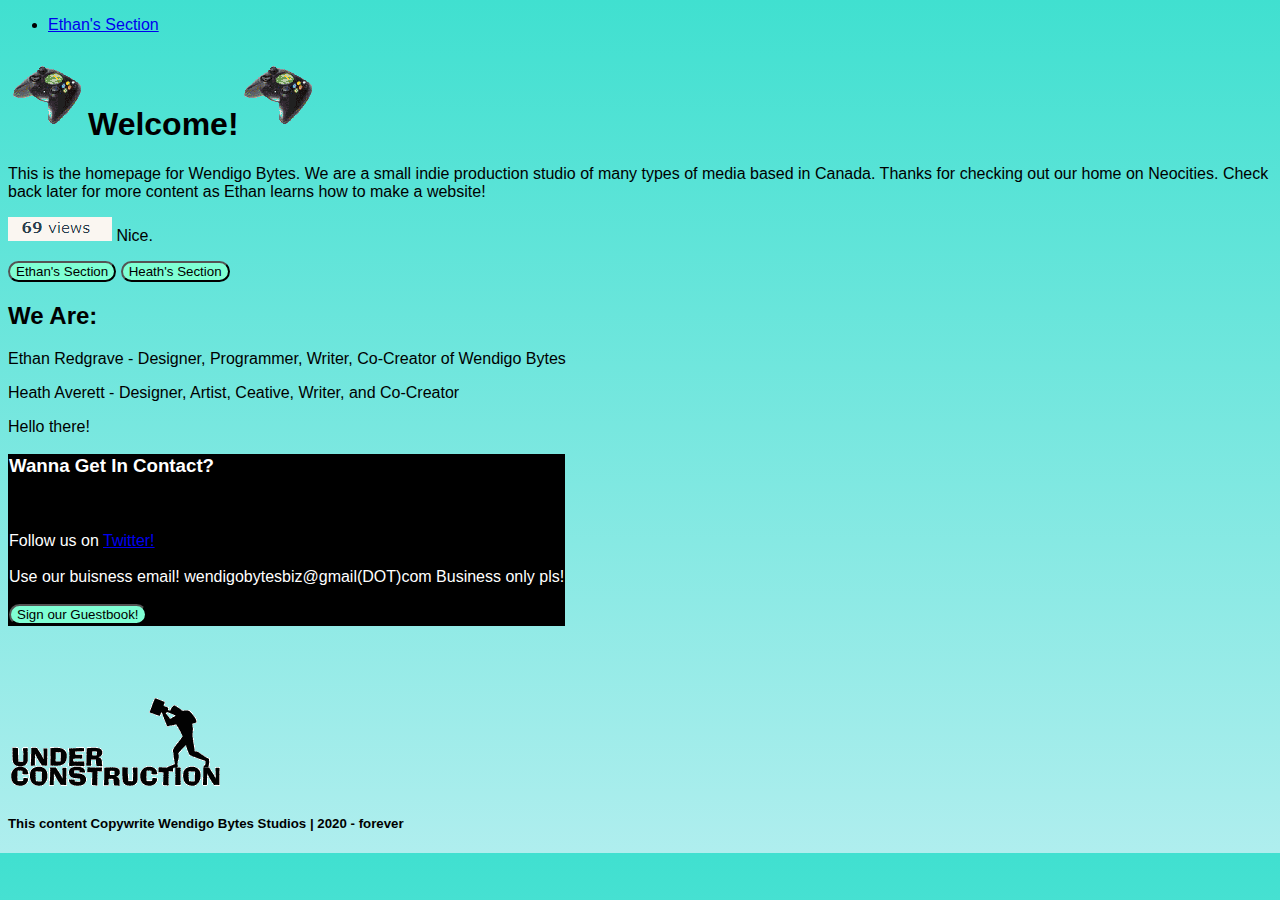
<file: _Depricated/index.html>
<!DOCTYPE html>
<html>
  <head>
    <meta charset="UTF-8">
    <meta name="viewport" content="width=device-width, initial-scale=1.0">
    <title>WendigoBytes</title>
    <!-- The style.css file allows you to change the look of your web pages.
         If you include the next line in all your web pages, they will all share the same look.
         This makes it easier to make new pages for your site. -->
    <link href="/style.css" rel="stylesheet" type="text/css" media="all">
  </head>
  <body>
      <nav>
          <ul>
            <li><a href="pages/ethan.html">Ethan's Section</a></li>
          
          </ul>
          
      </nav>
      <h1><img src ="../Images/ControllerAnim.gif">Welcome!<img src ="../Images/ControllerAnim.gif"></h1>

    <p>This is the homepage for Wendigo Bytes. We are a small indie production studio of many types of media based in Canada. Thanks for checking out our home on Neocities. Check back later for more content as Ethan learns how to make a website!</p>
    
    <p> <img src="../Images/nice.jpg" alt="We got 69 views"> Nice.</p>

	
	<a href="pages/ethan.html"><button class="navbutton">Ethan's Section</button></a>
	<a href="pages/heath.html"><button class="navbutton">Heath's Section</button></a>
	
    <a hred=""></a>

    <h2>We Are:</h2>
    <p>Ethan Redgrave - Designer, Programmer, Writer, Co-Creator of Wendigo Bytes</p>
    <p>Heath Averett - Designer, Artist, Ceative, Writer, and Co-Creator</p>
      <span>Hello there!</span>
    <div class="textbox">
    <h3 class="boxtext">Wanna Get In Contact?</h3><br>
    <p class="boxtext">Follow us on <a href="https://twitter.com/WendigoBytes">Twitter!</a></p>
    <p class="boxtext">Use our buisness email! wendigobytesbiz@gmail(DOT)com Business only pls!</p>
    <p class="boxtext"><a href="http://users3.smartgb.com/g/g.php?a=s&i=g36-31213-79"><button class="navbutton">Sign our Guestbook!</button></a></p>
    </div>
        <img src="../Images/under_construction.gif" alt="Under Construction!">
    
    
   
    
    <!-- This is a comment. You can't see it! Haha! -->
  </body>
    <h5>This content Copywrite Wendigo Bytes Studios | 2020 - forever</h5>
</html>
</file>
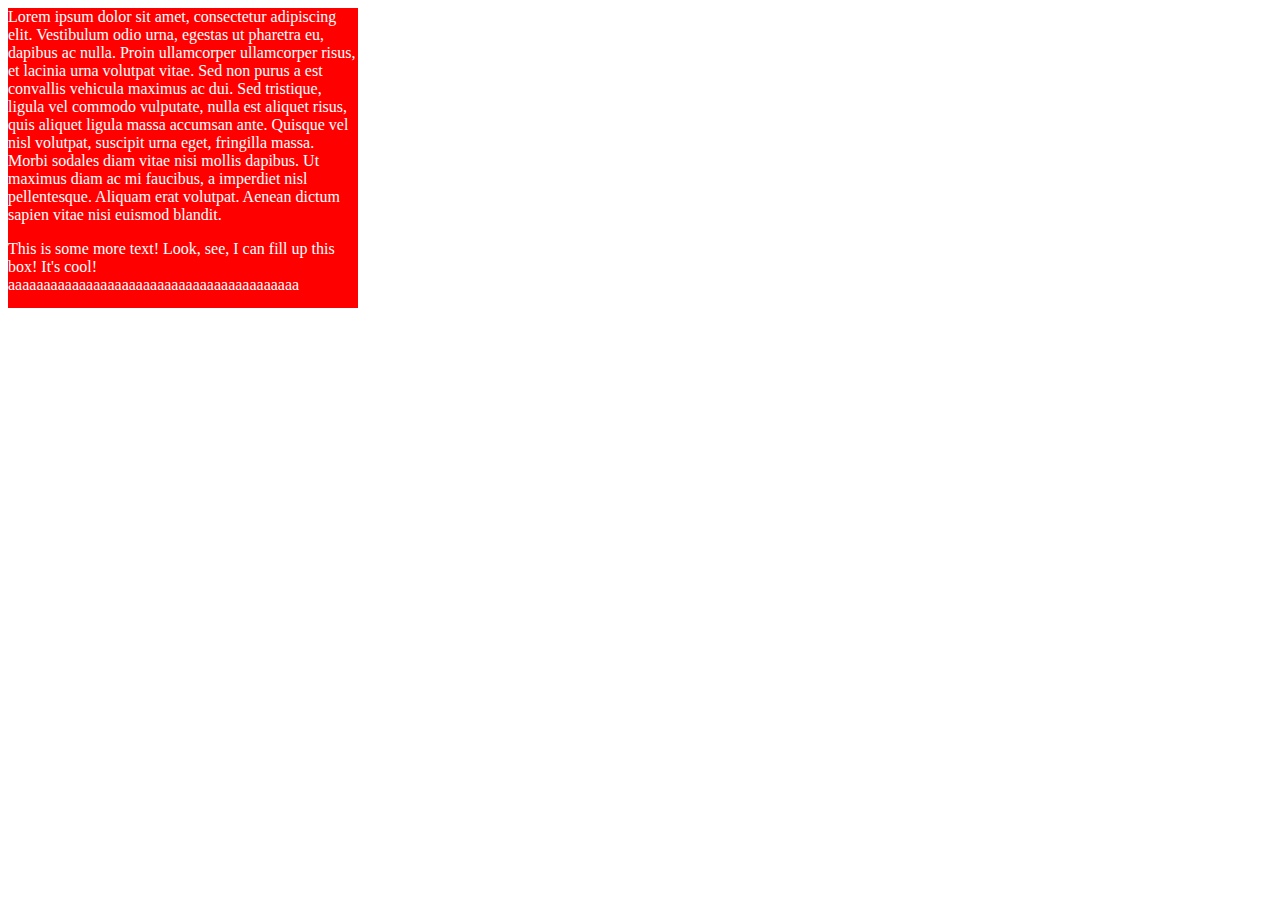
<file: box.html>
<html>
	<head>
	<style type ="text/css">
	#box1{
	width: 350px;
	height: 300px;
	background-color: red;
	}
	#boxtext{
	color: white;	

	}
	</style>
	
	</head>
	<body>
		<div id="box1"><p id="boxtext">Lorem ipsum dolor sit amet, consectetur adipiscing elit. Vestibulum odio urna, egestas ut pharetra eu, dapibus ac nulla. Proin ullamcorper ullamcorper risus, et lacinia urna volutpat vitae. Sed non purus a est convallis vehicula maximus ac dui. Sed tristique, ligula vel commodo vulputate, nulla est aliquet risus, quis aliquet ligula massa accumsan ante. Quisque vel nisl volutpat, suscipit urna eget, fringilla massa. Morbi sodales diam vitae nisi mollis dapibus. Ut maximus diam ac mi faucibus, a imperdiet nisl pellentesque. Aliquam erat volutpat. Aenean dictum sapien vitae nisi euismod blandit.</p>
		<p id="boxtext">This is some more text! Look, see, I can fill up this box! It's cool! aaaaaaaaaaaaaaaaaaaaaaaaaaaaaaaaaaaaaaaaa</p>
			</div>
		
	</body>
</html>
</file>
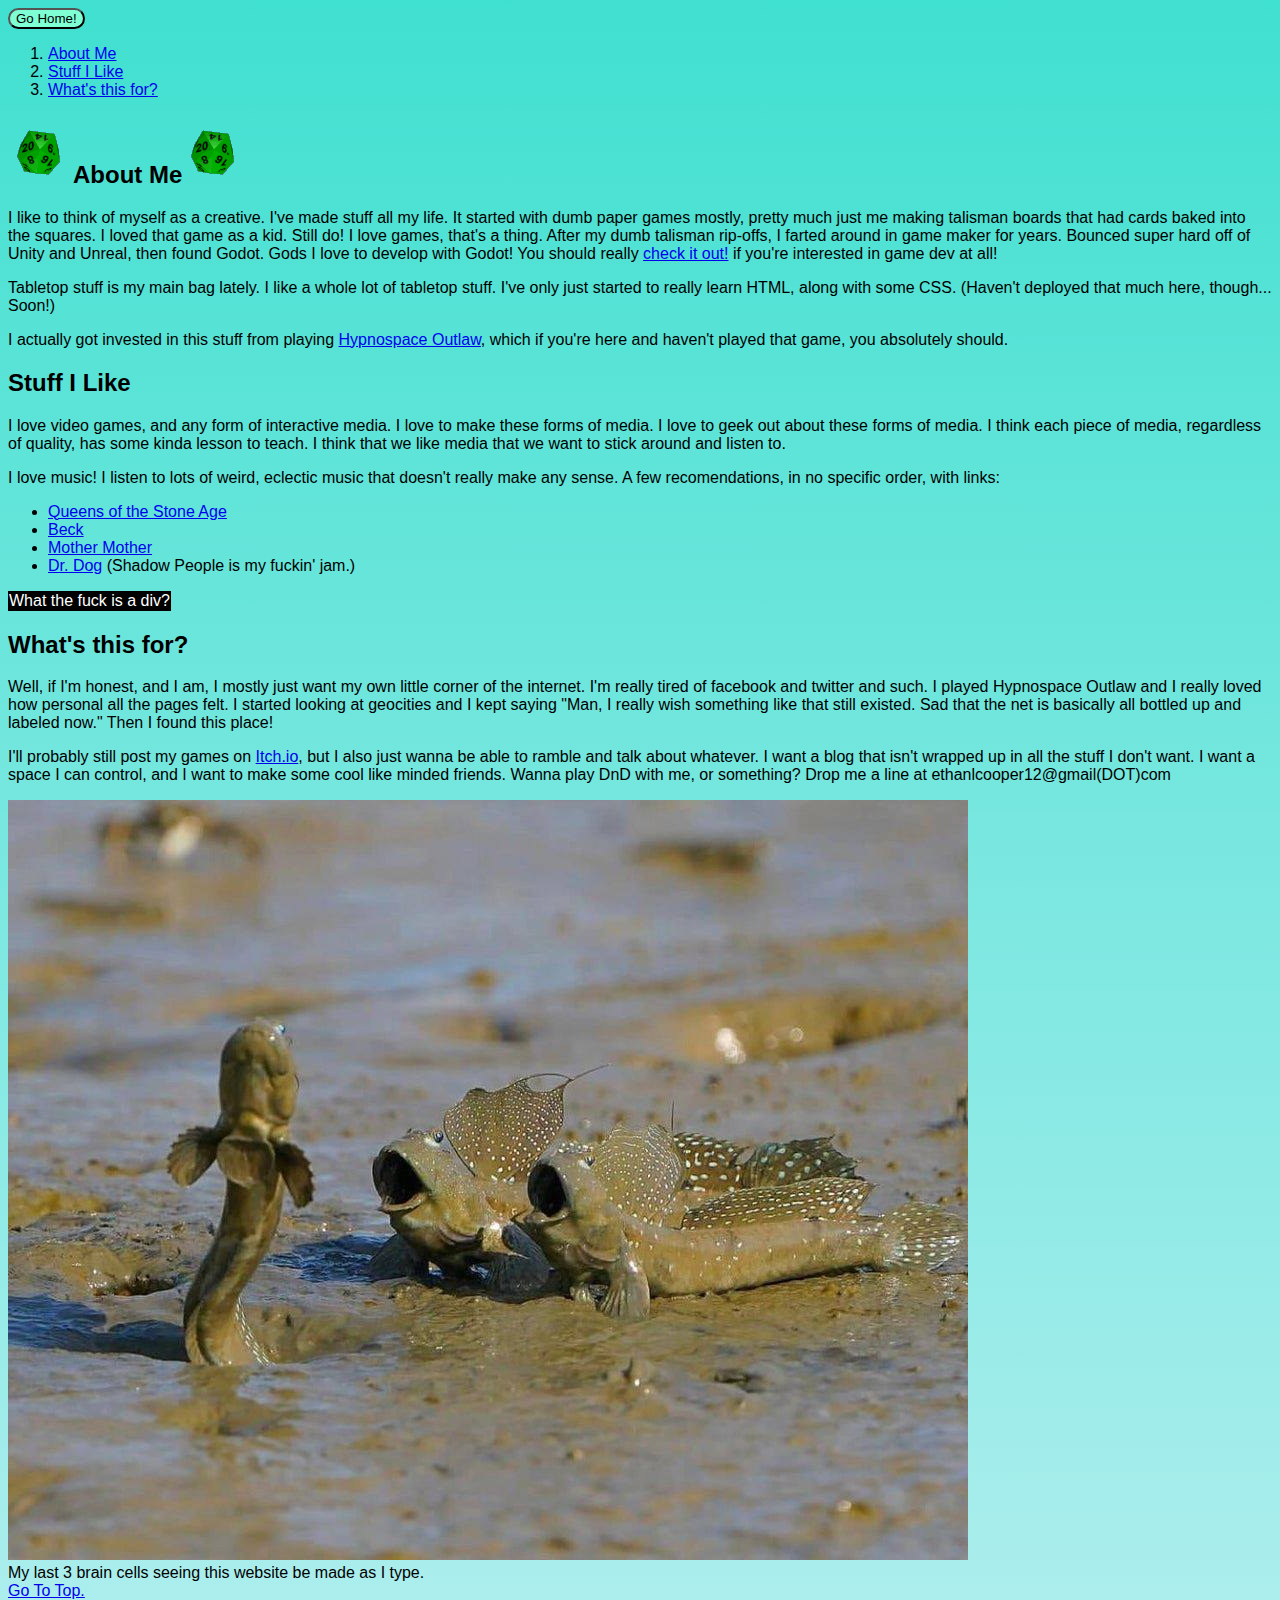
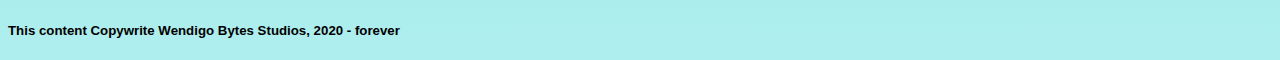
<file: _Depricated/ethan.html>
<!DOCTYPE html>
<html>
<head>
	<meta charset="utf-8">
	<meta name="viewport" content="width=device-width", initial-scale=1.0>
	<link href="/style.css" rel="stylesheet" type="text/css" media="all">
    
	<title>Ethan's Section : WendigoBytes</title>
    <a href="../index.html"><button class="navbutton">Go Home!</button></a>
	<a id="top"></a>

<ol>
	<li><a href="#aboutme">About Me</a></li>
	<li><a href="#Stuff I Like">Stuff I Like</a></li>
	<li><a href="#why">What's this for?</a></li>
</ol>
</head>
<body>
	
	<a id="aboutme"></a>
		<h2><img src="../Images/d20green.gif">About Me<img src="../Images/d20green.gif"></h2>

			<p>I like to think of myself as a creative. I've made stuff all my life. It started with dumb paper games mostly, pretty much just me making talisman boards that had cards baked into the squares. I loved that game as a kid. Still do! I love games, that's a thing. After my dumb talisman rip-offs, I farted around in game maker for years. Bounced super hard off of Unity and Unreal, then found Godot. Gods I love to develop with Godot! You should really <a href="https://godotengine.org">check it out!</a>  if you're interested in game dev at all! 

			<p>Tabletop stuff is my main bag lately. I like a whole lot of tabletop stuff. I've only just started to really learn HTML, along with some CSS. (Haven't deployed that much here, though... Soon!)</p>

			<p>I actually got invested in this stuff from playing <a href="http://www.hypnospace.net">Hypnospace Outlaw</a>, which if you're here and haven't played that game, you absolutely should.</p>
	<a id="Stuff I Like"></a>
		<h2>Stuff I Like</h2>
			<p>I love video games, and any form of interactive media. I love to make these forms of media. I love to geek out about these forms of media. I think each piece of media, regardless of quality, has some kinda lesson to teach. I think that we like media that we want to stick around and listen to.</p>
            <p>I love music! I listen to lots of weird, eclectic music that doesn't really make any sense. A few recomendations, in no specific order, with links:</p>
                <ul>
                    <li><a href="https://open.spotify.com/artist/4pejUc4iciQfgdX6OKulQn?si=tOgaHMkiQNGpsOlm15NEoA">Queens of the Stone Age</a></li>
                    <li><a href="https://open.spotify.com/artist/4pejUc4iciQfgdX6OKulQn?si=tOgaHMkiQNGpsOlm15NEoA">Beck</a></li>
                    <li><a href="https://open.spotify.com/artist/0e86yPdC41PGRkLp2Q1Bph?si=CunWsQmbR7y_WgGiWu5qQw">Mother Mother</a></li>
                    <li><a href="https://open.spotify.com/artist/4mLJ3XfOM5FPjSAWdQ2Jk7">Dr. Dog</a> (Shadow People is my fuckin' jam.)</li>
                </ul>
    <div class="textbox"><p class="boxtext">What the fuck is a div?</p></div>

	<a id="why"></a>
		<h2>What's this for?</h2>
		<p>Well, if I'm honest, and I am, I mostly just want my own little corner of the internet. I'm really tired of facebook and twitter and such. I played Hypnospace Outlaw and I really loved how personal all the pages felt. I started looking at geocities and I kept saying "Man, I really wish something like that still existed. Sad that the net is basically all bottled up and labeled now." Then I found this place!</p>
		<p>I'll probably still post my games on <a href="htttps://www.Itch.io">Itch.io</a>, but I also just wanna be able to ramble and talk about whatever. I want a blog that isn't wrapped up in all the stuff I don't want. I want a space I can control, and I want to make some cool like minded friends. Wanna play DnD with me, or something? Drop me a line at ethanlcooper12@gmail(DOT)com</p>

	<img src="../Images/last3cells.jpg"> <br> My last 3 brain cells seeing this website be made as I type.
	<br><a href="#top">Go To Top.</a>
</body>
    <h5>This content Copywrite Wendigo Bytes Studios, 2020 - forever</h5>
</html>
</file>
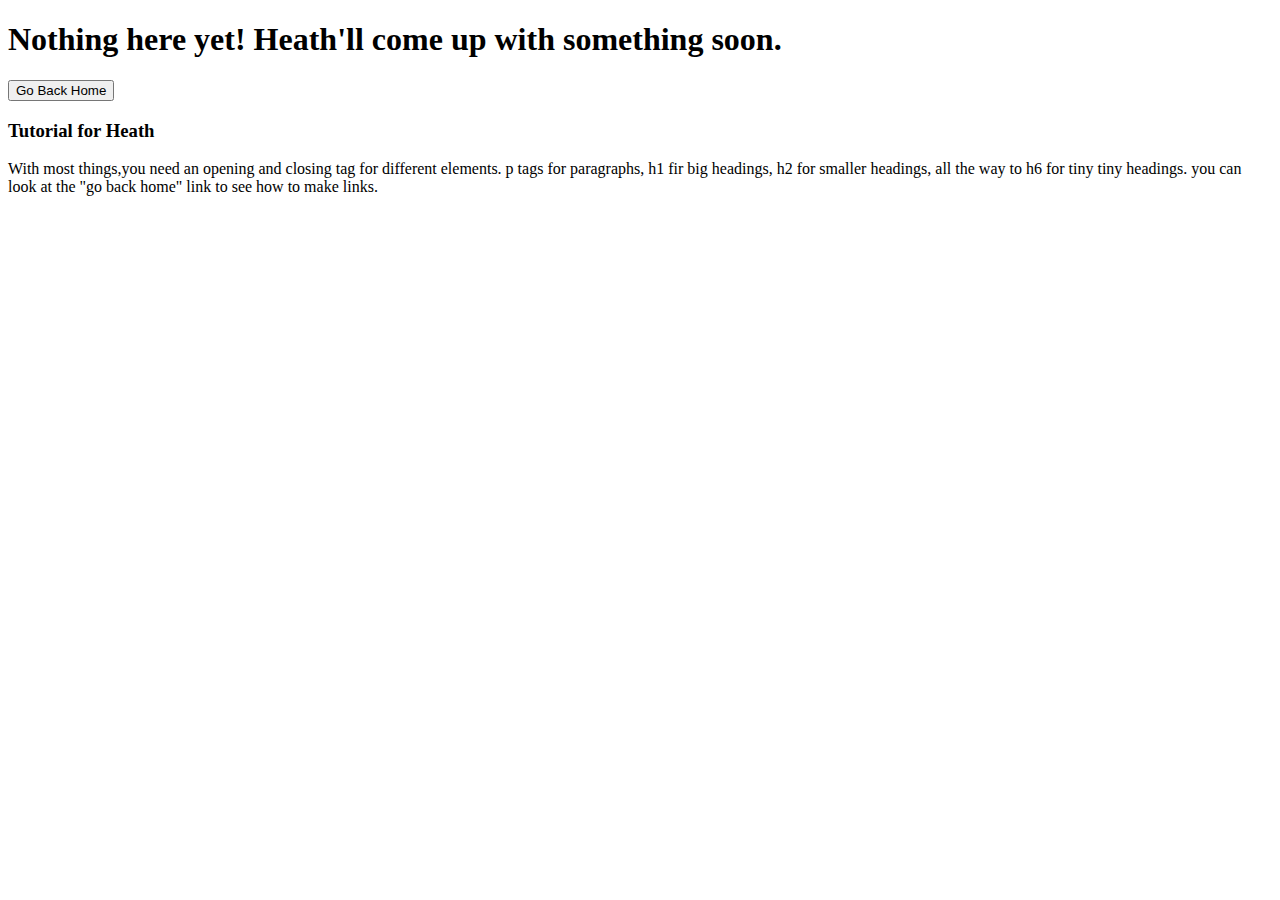
<file: _Depricated/heath.html>
<!DOCTYPE html>
<html>
<head>
	<meta charset="utf-8">
	<meta name="viewport"content="width=device-width" initial-scale=1.0>
	<title>Heath's Section : Wendigobytes</title>
	<h1>Nothing here yet! Heath'll come up with something soon.</h1>
	<a href="../index.html"><button>Go Back Home</button></a>
</head>
<body>
    <h3>Tutorial for Heath</h3
    >
    <p>With most things,you need an opening and closing tag for different elements. p tags for paragraphs, h1 fir big headings, h2 for smaller headings, all the way to h6 for tiny tiny headings. you can look at the "go back home" link to see how to make links.</p>
</body>
</html>
</file>
<file: style.css>
/* CSS is how you can add style to your website, such as colors, fonts, and positioning of your
   HTML content. To learn how to do something, just try searching Google for questions like
   "how to change link color." */

body {
  background-image: linear-gradient(turquoise, paleturquoise);
  color: black;
  font-family: sans-serif;
}

.navbutton{
    background-color: aquamarine;
    border-radius: 50px;
}
.textbox{
    background-color: black;
    width: fit-content;
    height: fit-content;
    /*border-radius: 50px;*/
    
    
}
.boxtext{
    color: white;
    padding: 1px 1px;
}
</file>
